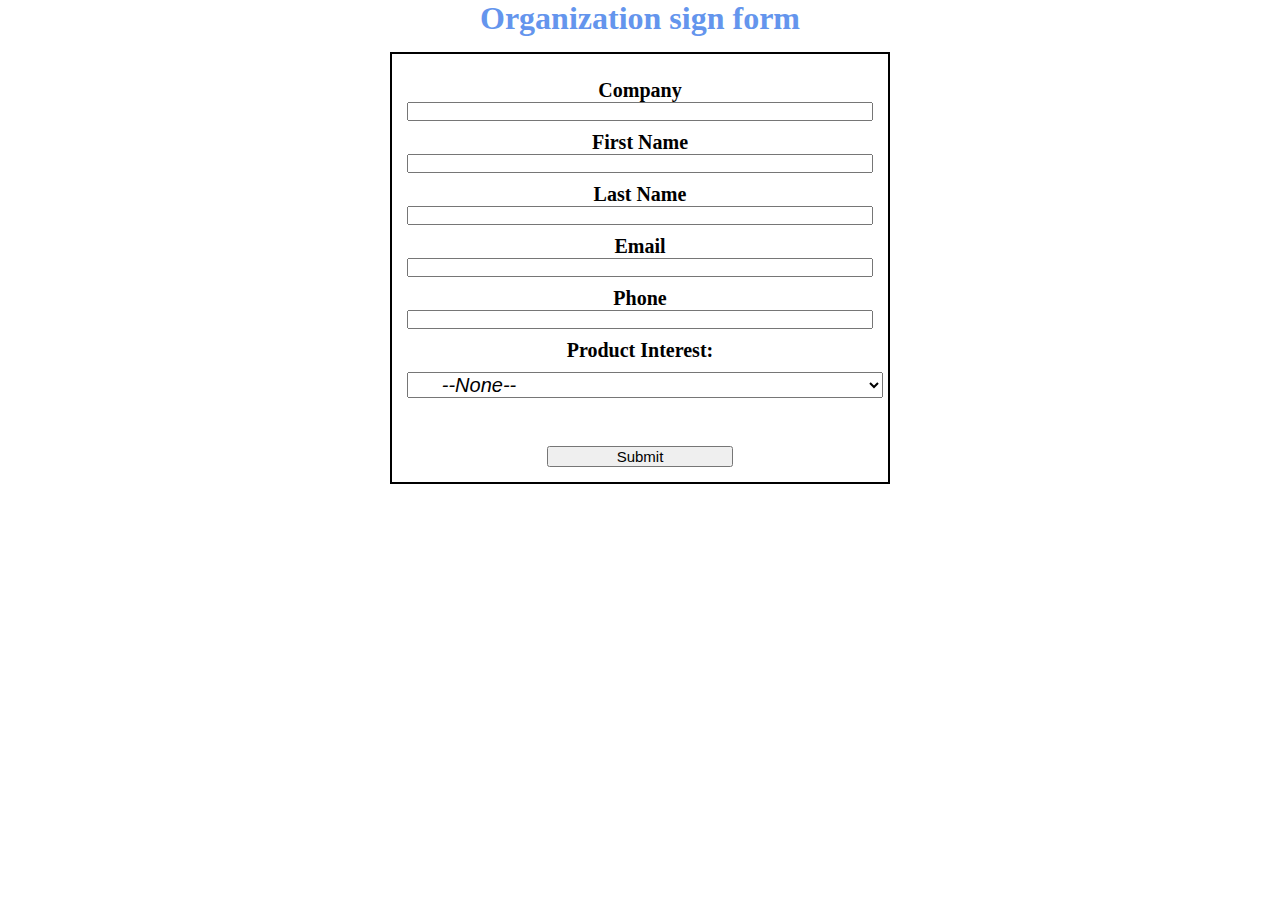
<file: index.html>
<!DOCTYPE html>
<html lang="en">
<head>
    <meta charset="UTF-8">
    <meta name="viewport" content="width=device-width, initial-scale=1.0">
    <title>Document</title>
    <link rel="stylesheet" href="style.css">
    <script src="script.js"></script>
    <script src="https://www.google.com/recaptcha/api.js"></script>
</head>
<body>
    <h1>Organization sign form</h1>
    
    <form action="https://webto.salesforce.com/servlet/servlet.WebToLead?encoding=UTF-8&orgId=00DIT000002JogM" method="POST">
    
        <input type=hidden name="oid" value="00DIT000002JogM">
        <input type=hidden name="retURL" value="http://bionic04.github.io/web-to-lead-testRepo/submitted.html">
        <input type=hidden name='captcha_settings' value='{"keyname":"GitHub","fallback":"true","orgId":"00DIT000002JogM","ts":""}'>
        
        <label for="company">Company</label><input required id="company" name="company" size="20" type="text" />
        
        <label for="first_name">First Name</label><input required id="first_name" name="first_name" size="20" type="text" />
        
        <label for="last_name">Last Name</label><input required id="last_name" name="last_name" size="20" type="text" />
        
        <label for="email">Email</label><input required id="email" name="email" size="20" type="text" />
        
        <label for="phone">Phone</label><input required id="phone" name="phone" size="20" type="text" />
        
        <label for="00NIT00000McTbk">Product Interest:</label><select  id="00NIT00000McTbk" name="00NIT00000McTbk" title="Product Interest"><option value="">--None--</option><option value="GC1000 series">GC1000 series</option>
        <option value="GC5000 series">GC5000 series</option>
        <option value="GC3000 series">GC3000 series</option>
        </select><br>

        <div class="g-recaptcha" data-sitekey="6Lf56r8pAAAAABa2Wb7tcMJUjC3AQps9VFOqYA2m"></div><br>
        
        <input type="submit" name="submit">
    
    </form>
    
</body>
</html>
</file>
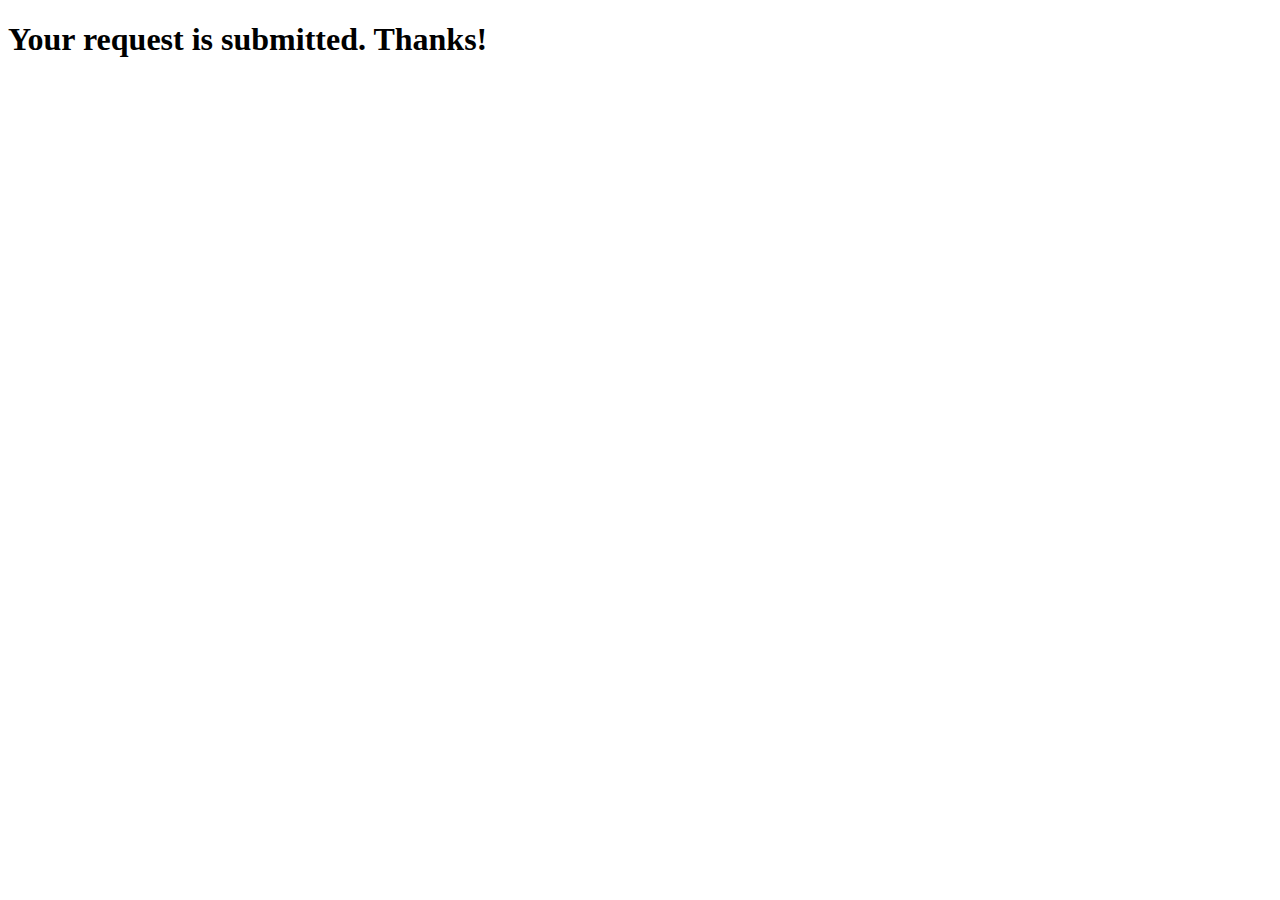
<file: submitted.html>
<!DOCTYPE html>
<html lang="en">
<head>
    <meta charset="UTF-8">
    <meta name="viewport" content="width=device-width, initial-scale=1.0">
    <title>Document</title>
</head>
<body>
    <h1>Your request is submitted. Thanks!</h1>
</body>
</html>
</file>
<file: style.css>
*{
    margin: 0;
    padding: 0;
    box-sizing: border-box;
}

h1{
    text-align: center;
    color:cornflowerblue;
}

label, input{
    display: block;
}

label{
    margin-top: 10px;
    text-align: center;
    font-size: 20px;
    font-weight: bold;
    
}

input{
    width: 100%;
}

select{
    margin-top: 10px;
    text-align: center;
    font-style: oblique;
    font-size: 20px;
    padding-right: 320px;
}

form{
    min-width: 300px;
    max-width: 500px;
    margin: 15px auto;
    border: 2px solid black;
    padding: 15px;
}

input[type="submit"]{
    width: 40%;
    margin: 15px auto 0 auto;
    font-size: 15px;
}

.g-recaptcha {
    margin-top: 15px;
    display: flex;
    justify-content: center;
}
</file>
